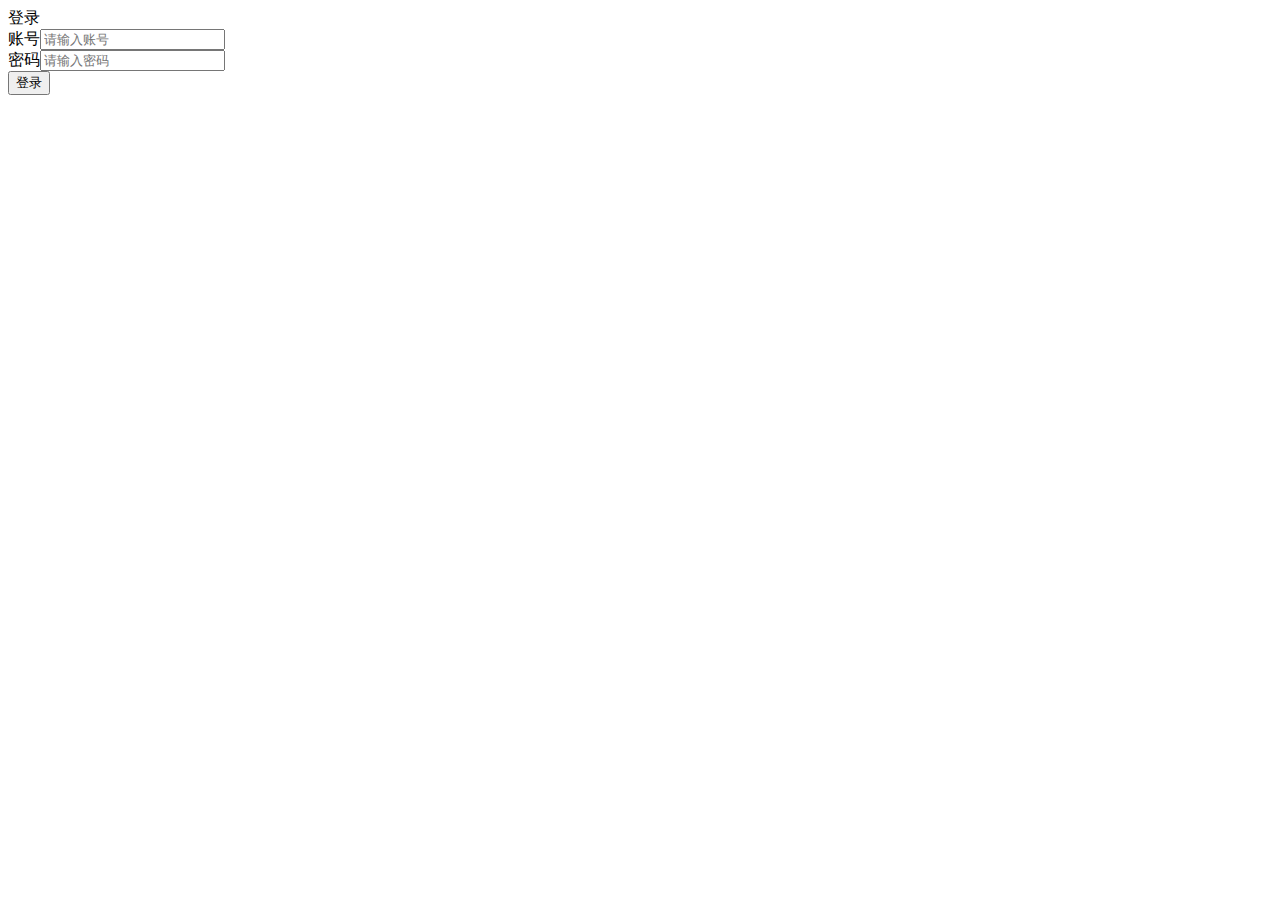
<file: projects/logistic/web/page/login/login.html>
<!DOCTYPE html>
<html>
    <link  href=""/>
    <head>登录</head>
<body>

    <section>

            <form>
                <div> <label>账号</label><input  placeholder="请输入账号"></div>
                <div><label>密码</label><input placeholder="请输入密码"></div>

                <button>登录</button>
            </form>
    </section>
</body>
<script  src="login.js"></script>
</html>
</file>
